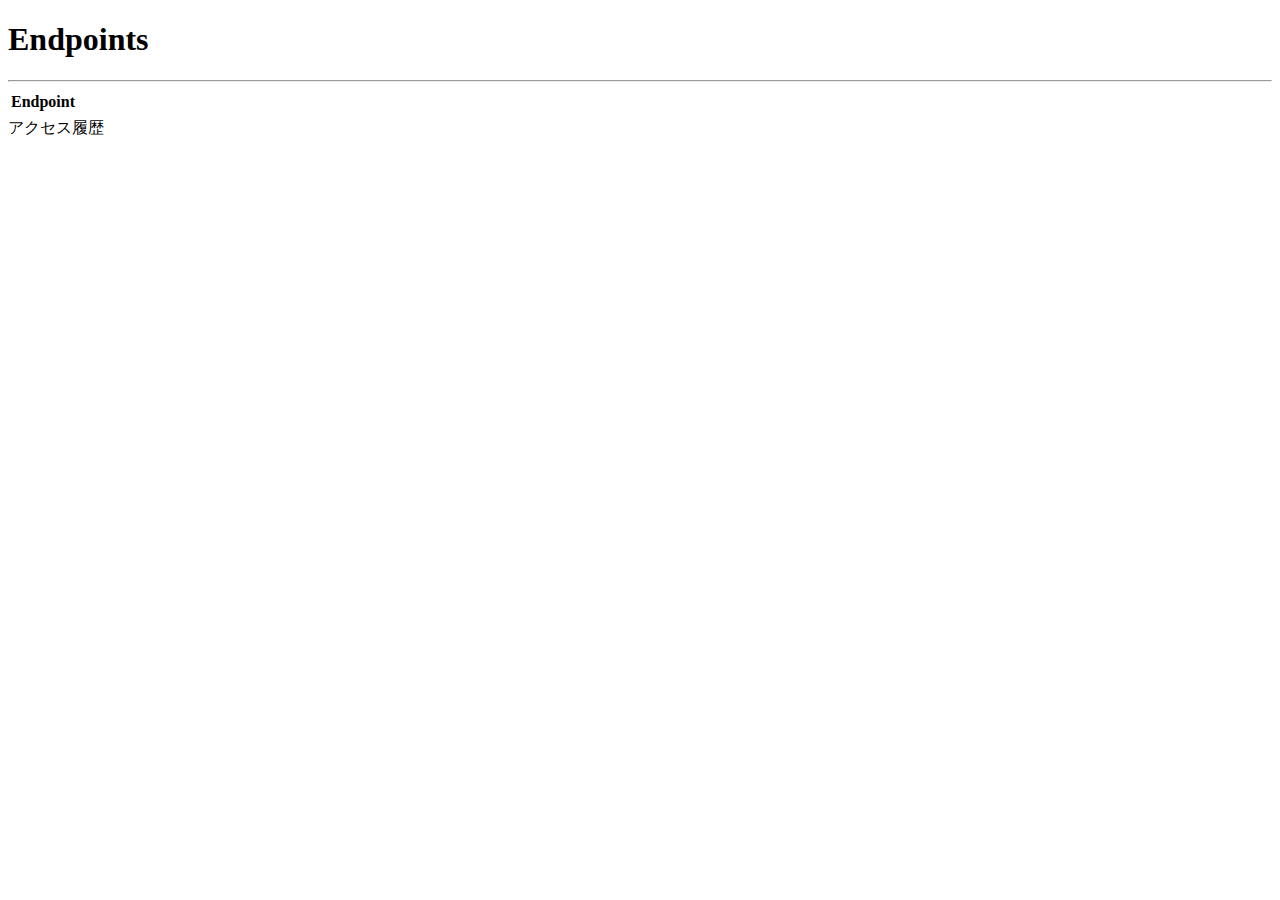
<file: src/main/resources/templates/index.html>
<!DOCTYPE html>
<html xmlns:th="http://www.thymeleaf.org" xmlns:layout="http://www.ultraq.net.nz/thymeleaf/layout"
  layout:decorate="~{layout/layout}">
<th:block layout:fragment="content">
  <h1>Endpoints</h1>
  <hr />
  <div class="row">
    <div class="col-sm-8">
      <table class="table">
        <thead>
          <tr>
            <th>Endpoint</th>
          </tr>
        </thead>
        <tbody>
          <tr th:each="entry : ${endpoints}" th:if="${entry != '/'}">
            <td>
              <a th:href="@{${entry}}"><span th:text="${entry}"></span></a>
            </td>
          </tr>
        </tbody>
      </table>
    </div>
    <div class="col-sm-4" th:if="${urlRecording != null}">
      <div class="fw-bold">アクセス履歴</div>
      <div class="list-group">
        <th:block th:each="entry : ${urlRecording}">
          <a class="list-group-item list-group-item-action" th:href="@{${entry}}"><span th:text="${entry}"></span></a>
        </th:block>
      </div>
    </div>
  </div>
</th:block>

</html>
</file>
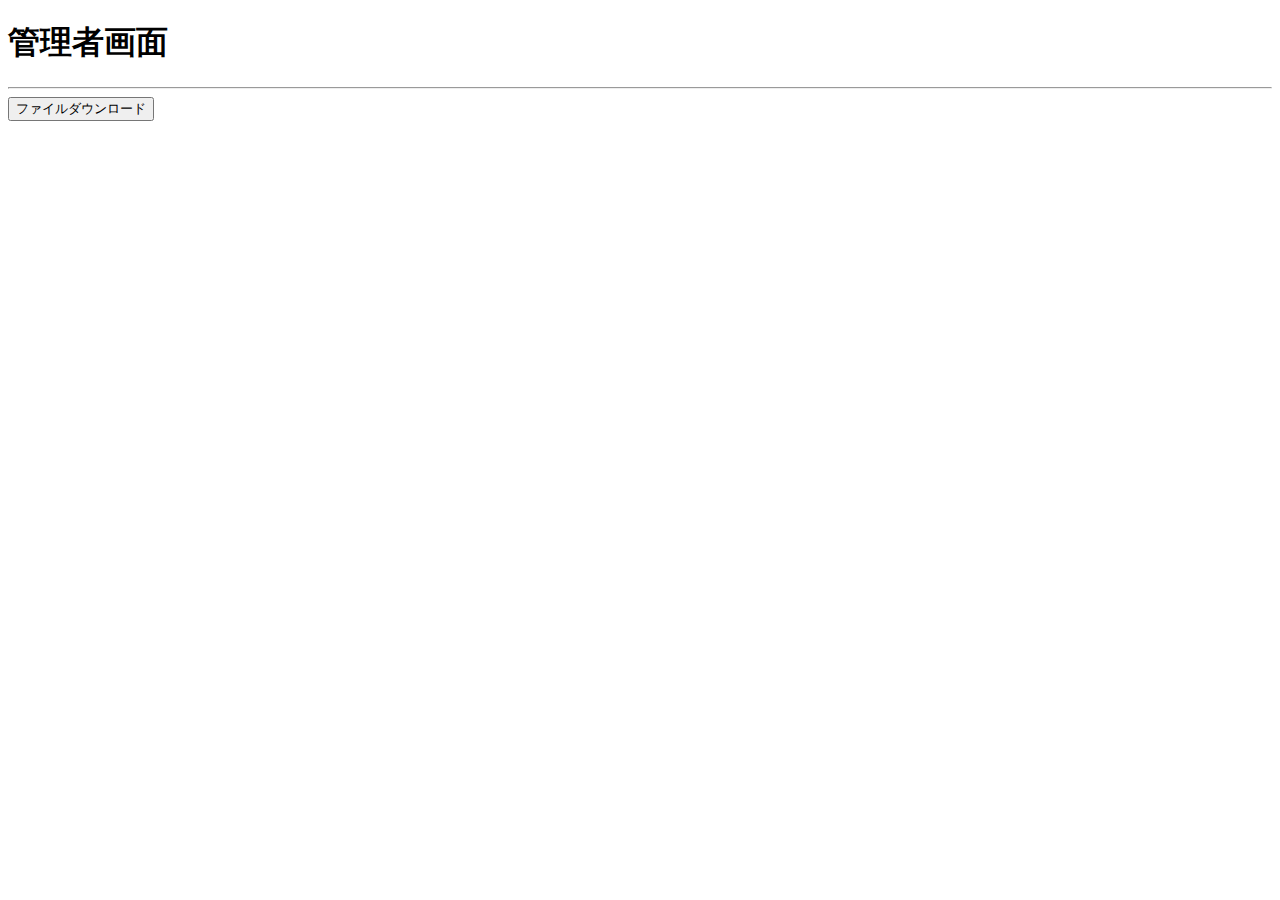
<file: src/main/resources/templates/admin/index.html>
<!DOCTYPE html>
<html xmlns:th="http://www.thymeleaf.org" xmlns:layout="http://www.ultraq.net.nz/thymeleaf/layout"
  layout:decorate="~{layout/layout}">
<th:block layout:fragment="content">
  <h1>管理者画面
  </h1>
  <hr />
  <div class="row">
    <form th:method="post" th:action="@{/admin/download}" enctype="multipart/form-data" class="col-md-4">
      <input type="submit" value="ファイルダウンロード" class="btn btn-warning">
    </form>
  </div>
</th:block>

</html>
</file>
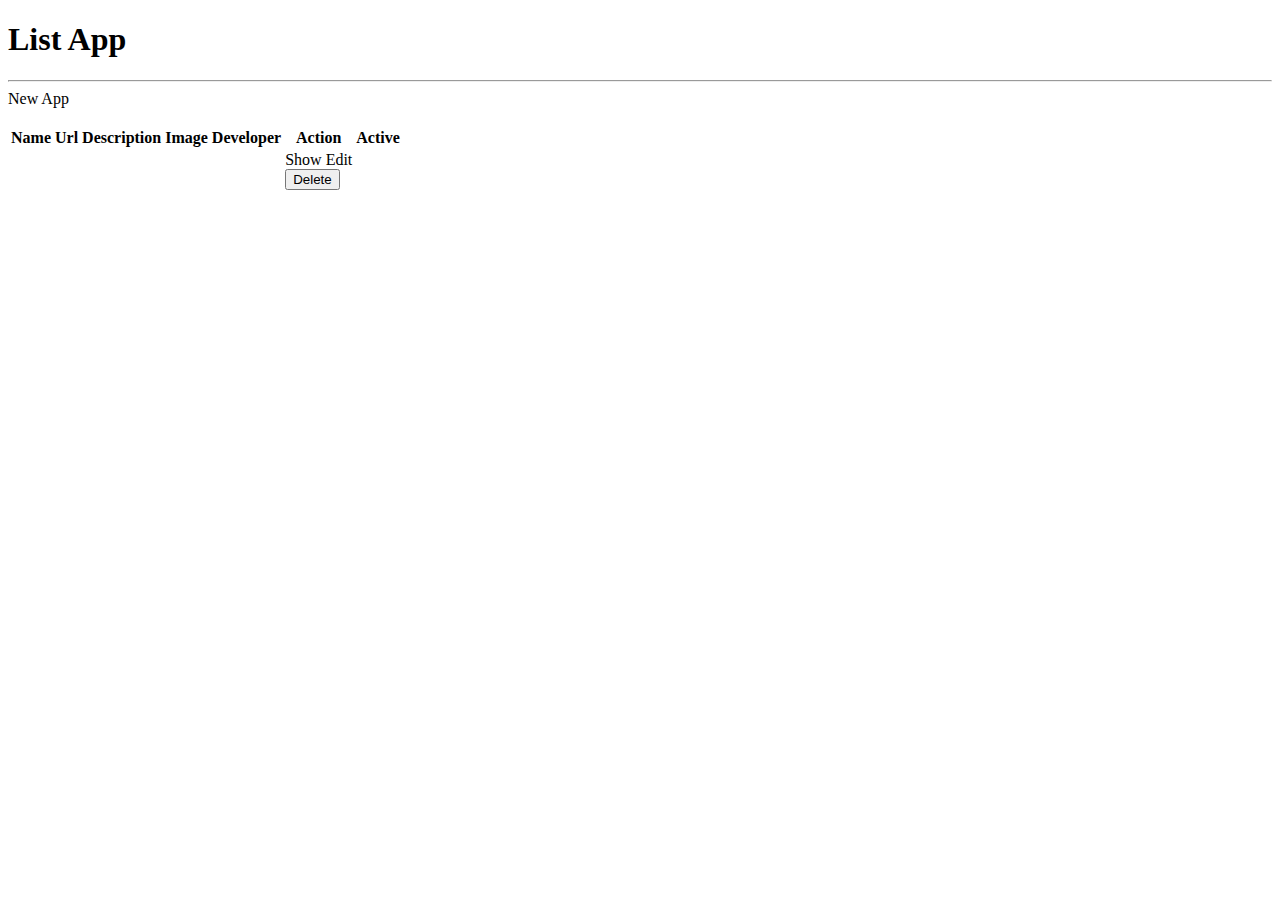
<file: src/main/resources/templates/app/index.html>
<!DOCTYPE html>
<html xmlns:th="http://www.thymeleaf.org" xmlns:layout="http://www.ultraq.net.nz/thymeleaf/layout"
  layout:decorate="~{layout/layout}">
<th:block layout:fragment="content">
  <h1>List App</h1>
  <hr />
  <a th:href="@{/apps/new}">New App</a><br /><br />

  <table class="table app-table">
    <thead>
      <tr>
        <th>Name</th>
        <th>Url</th>
        <th class="for-tablet">Description</th>
        <th>Image</th>
        <th class="for-tablet">Developer</th>
        <th>Action</th>
        <th>Active</th>
      </tr>
    </thead>
    <tbody>
      <tr th:each="app : ${listApp}">
        <td th:text="${app.name}"></td>
        <td class="text-overflow">
          <a th:href="${app.url}" target="_blank" th:text="${app.url}"></a>
        </td>
        <td class="for-tablet text-overflow" th:text="${app.description}"></td>
        <td>
          <!-- 画像があれば縮小して表示 -->
          <img th:if="${app.image != null && app.image != ''}" th:src="${app.image}" th:alt="現在の画像"
            style="max-width: 100px; max-height: 100px" />
        </td>
        <td class="for-tablet" th:text="${app.developer}"></td>
        <td>
          <a class="btn btn-primary" th:href="@{/apps/{id}(id = ${app.id})}">Show</a>
          <a class="btn btn-secondary" th:href="@{/apps/{id}/edit(id = ${app.id})}">Edit</a>
          <form th:action="@{/apps/{id}(id = ${app.id})}" th:method="delete">
            <button class="btn btn-danger" type="submit">Delete</button>
          </form>
        </td>
        <td th:text="${app.active}"></td>
      </tr>
    </tbody>
  </table>
  <link th:href="@{/css/app.css}" type="text/css" rel="stylesheet" />
</th:block>

</html>
</file>
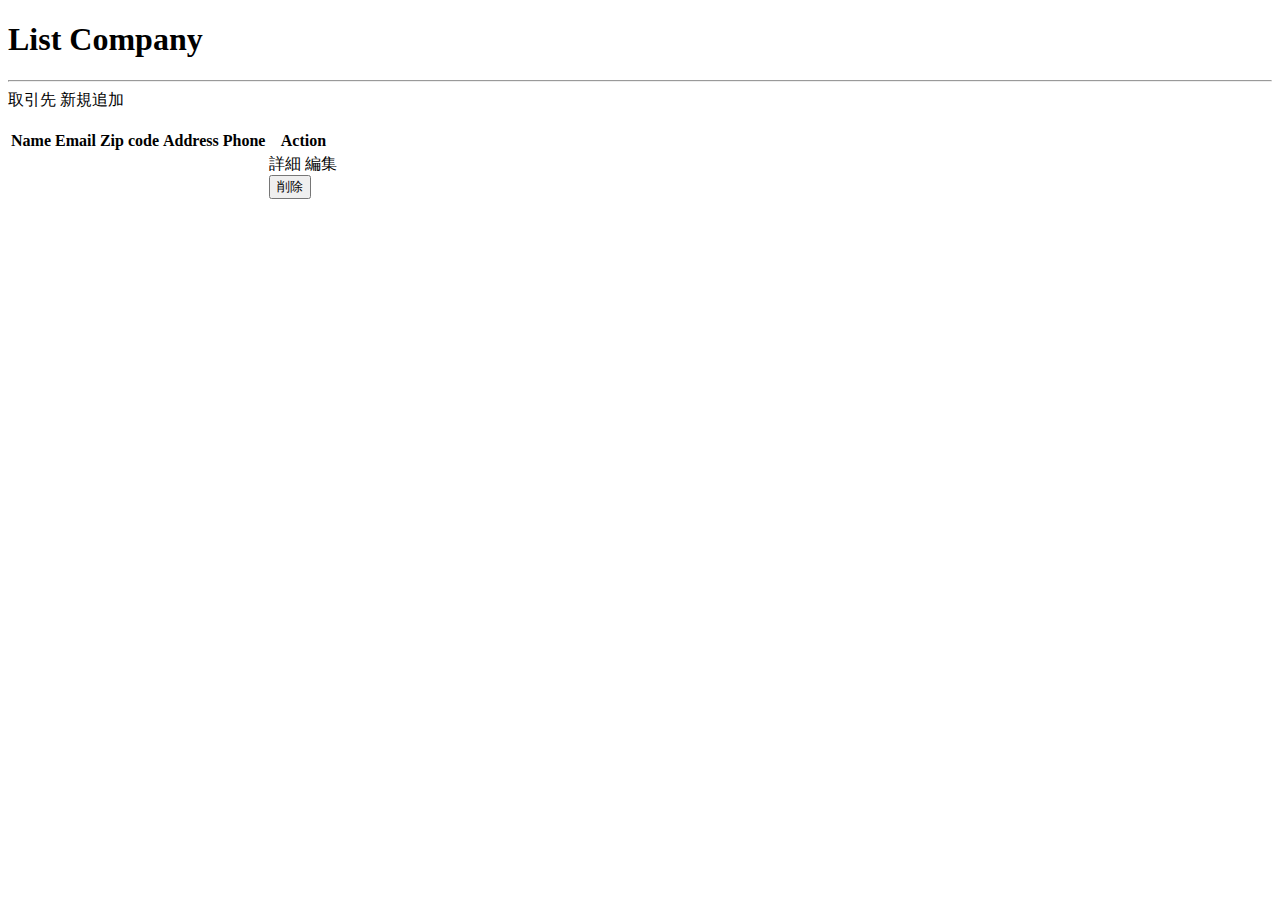
<file: src/main/resources/templates/company/index.html>
<!DOCTYPE html>
<html xmlns:th="http://www.thymeleaf.org" xmlns:layout="http://www.ultraq.net.nz/thymeleaf/layout"
  layout:decorate="~{layout/layout}">
<th:block layout:fragment="content">
  <h1>List Company</h1>
  <hr />
  <a class="btn btn-info" th:href="@{/companies/new}">取引先 新規追加</a>
  <br /><br />

  <table class="table">
    <thead>
      <tr>
        <th>Name</th>
        <th>Email</th>
        <th>Zip code</th>
        <th>Address</th>
        <th>Phone</th>
        <th>Action</th>
      </tr>
    </thead>
    <tbody>
      <tr th:each="company : ${listCompany}">
        <td th:text="${company.name}"></td>
        <td th:text="${company.email}"></td>
        <td th:text="${company.zipCode}"></td>
        <td th:text="${company.address}"></td>
        <td th:text="${company.phone}"></td>
        <td>
          <a class="btn btn-primary" th:href="@{/companies/{id}(id = ${company.id})}">詳細</a>
          <a class="btn btn-secondary" th:href="@{/companies/{id}/edit(id = ${company.id})}">編集</a>
          <form class="d-inline" th:action="@{/companies/{id}(id = ${company.id})}" th:method="delete">
            <button class="btn btn-danger" type="submit">削除</button>
          </form>
        </td>
      </tr>
    </tbody>
  </table>
</th:block>

</html>
</file>
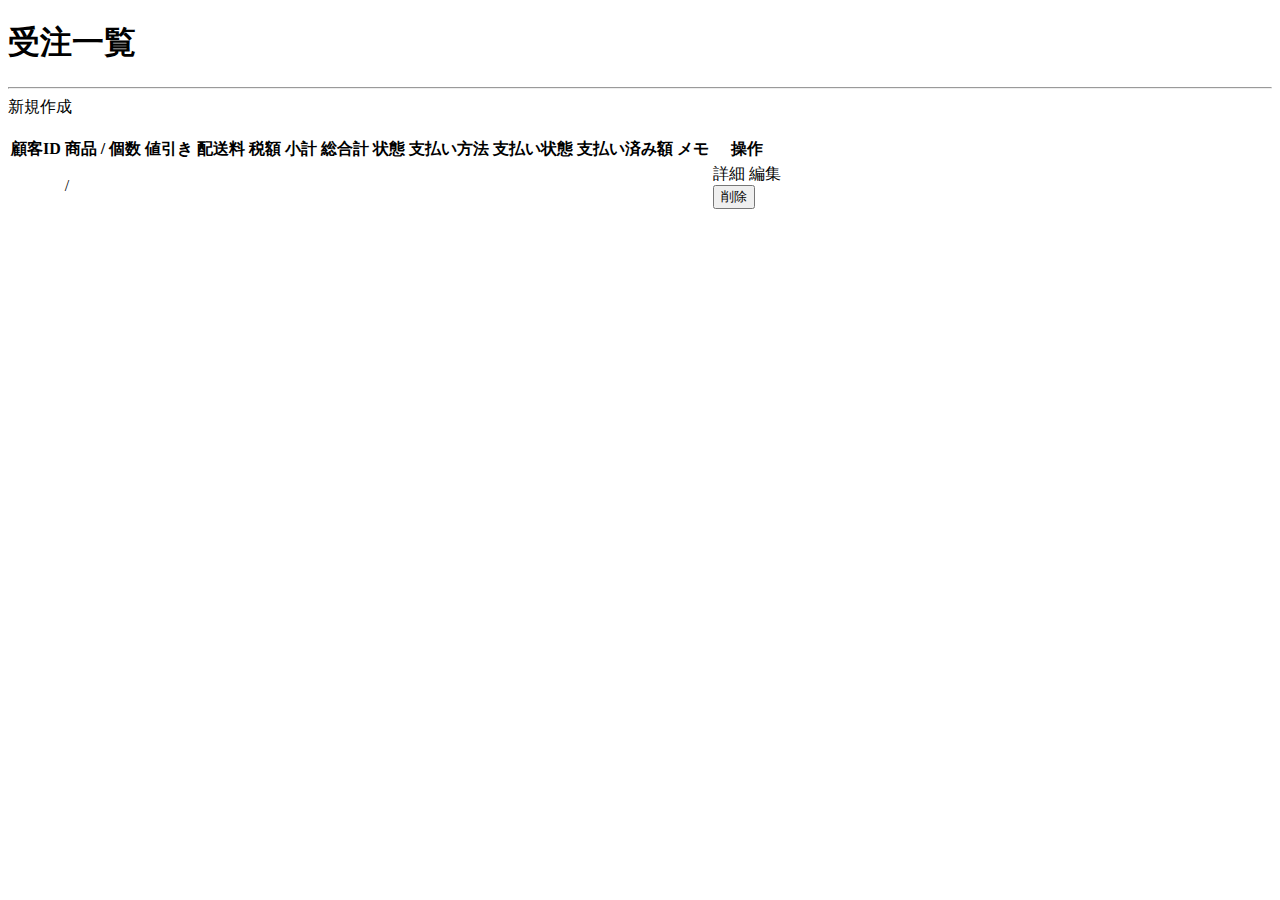
<file: src/main/resources/templates/order/index.html>
<!DOCTYPE html>
<html xmlns:th="http://www.thymeleaf.org" xmlns:layout="http://www.ultraq.net.nz/thymeleaf/layout"
  layout:decorate="~{layout/layout}">
<th:block layout:fragment="content">
  <h1>受注一覧</h1>
  <hr />
  <a th:href="@{/orders/new}">新規作成</a><br /><br />

  <table class="table">
    <thead>
      <tr>
        <th>顧客ID</th>
        <th>商品 / 個数</th>
        <th>値引き</th>
        <th>配送料</th>
        <th>税額</th>
        <th>小計</th>
        <th>総合計</th>
        <th>状態</th>
        <th>支払い方法</th>
        <th>支払い状態</th>
        <th>支払い済み額</th>
        <th>メモ</th>
        <th>操作</th>
      </tr>
    </thead>
    <tbody>
      <tr th:each="order : ${listOrder}">
        <td th:text="${order.customerId}"></td>
        <td>
          <th:block th:each="orderProduct : ${order.orderProducts}">
            <div>
              <span th:text="${orderProduct.name}"></span> /
              <span th:text="${orderProduct.quantity}"></span>
            </div>
          </th:block>
        </td>
        <td th:text="${order.discount}"></td>
        <td th:text="${order.shipping}"></td>
        <td th:text="${order.tax}"></td>
        <td th:text="${order.total}"></td>
        <td th:text="${order.grandTotal}"></td>
        <td th:text="${order.getStatusName()}"></td>
        <td th:text="${order.getPaymentMethodName()}"></td>
        <td th:text="${order.getPaymentStatusName()}"></td>
        <td th:text="${order.paid}"></td>
        <td th:text="${order.note}"></td>
        <td>
          <a class="btn btn-primary" th:href="@{/orders/{id}(id = ${order.id})}">詳細</a>
          <a class="btn btn-secondary" th:href="@{/orders/{id}/edit(id = ${order.id})}">編集</a>
          <form class="d-inline" th:action="@{/orders/{id}(id = ${order.id})}" th:method="delete">
            <button class="btn btn-danger" type="submit">削除</button>
          </form>
        </td>
      </tr>
    </tbody>
  </table>
</th:block>

</html>
</file>
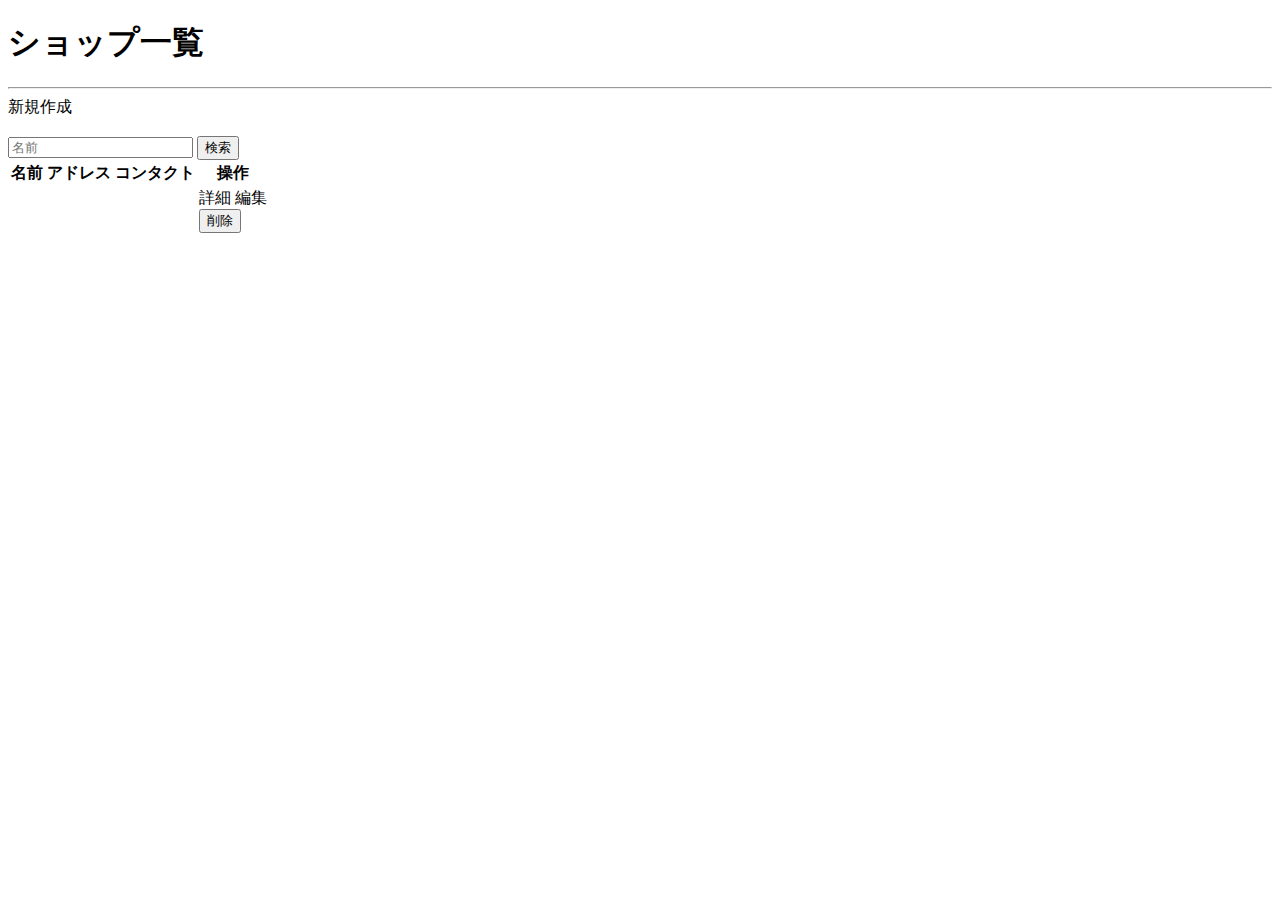
<file: src/main/resources/templates/shop/index.html>
<!DOCTYPE html>
<html xmlns:th="http://www.thymeleaf.org" xmlns:layout="http://www.ultraq.net.nz/thymeleaf/layout"
  layout:decorate="~{layout/layout}">
<th:block layout:fragment="content">
  <h1>ショップ一覧</h1>
  <hr />
  <a th:href="@{/shops/new}">新規作成</a><br /><br />

  <div class="mb-4">
    <form class="row" th:action="@{/shops}" th:method="'get'">
      <div class="col-6">
        <div class="input-group mb-2">
          <input type="text" id="name" name="name" class="form-control" placeholder="名前" th:value="${name}" />
          <button type="submit" class="btn btn-primary">検索</button>
        </div>
      </div>
    </form>
  </div>

  <table class="table">
    <thead>
      <tr>
        <th>名前</th>
        <th>アドレス</th>
        <th>コンタクト</th>
        <th>操作</th>
      </tr>
    </thead>
    <tbody>
      <tr th:each="shop : ${listShop}">
        <td th:text="${shop.name}"></td>
        <td th:text="${shop.address}"></td>
        <td th:text="${shop.contact}"></td>
        <td>
          <a class="btn btn-primary" th:href="@{/shops/{id}(id = ${shop.id})}">詳細</a>
          <a class="btn btn-secondary" th:href="@{/shops/{id}/edit(id = ${shop.id})}">編集</a>
          <form class="d-inline" th:action="@{/shops/{id}(id = ${shop.id})}" th:method="delete">
            <button class="btn btn-danger" type="submit">削除</button>
          </form>
        </td>
      </tr>
    </tbody>
  </table>
</th:block>

</html>
</file>
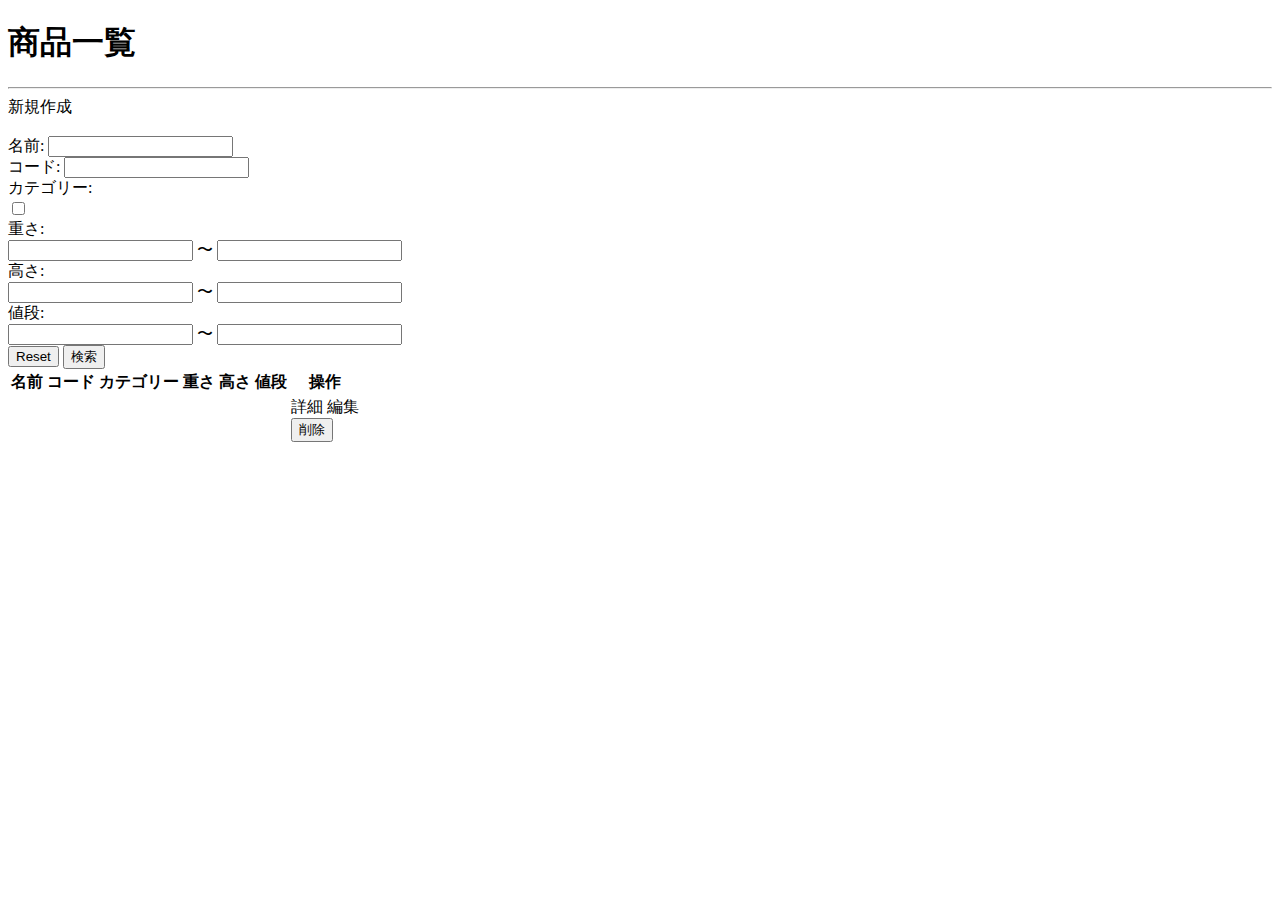
<file: src/main/resources/templates/shop_product/index.html>
<!DOCTYPE html>
<html xmlns:th="http://www.thymeleaf.org" xmlns:layout="http://www.ultraq.net.nz/thymeleaf/layout"
  layout:decorate="~{layout/layout}">
<th:block layout:fragment="content">
  <h1>商品一覧</h1>
  <hr />
  <a th:href="@{/shops/{shopId}/products/new(shopId = ${shopId})}">新規作成</a><br /><br />

  <div class="container border py-2 mb-4">
    <form class="row" th:action="@{/shops/{shopId}/products(shopId = ${shopId})}" th:method="'get'"
      th:object="${request}">
      <div class="form-group col-6 mb-2">
        <label for="name">名前:</label>
        <input type="text" id="name" name="name" class="form-control" th:field="*{name}" />
      </div>
      <div class="form-group col-6 mb-2">
        <label for="code">コード:</label>
        <input type="text" id="code" name="code" class="form-control" th:field="*{code}" />
      </div>
      <div class="form-group col-12 mb-2">
        <label for="category">カテゴリー:</label>
        <div>
          <div class="form-check form-check-inline" th:each="category: ${categories}">
            <input class="form-check-input" type="checkbox" name="categories" th:value="${category.id}"
              th:id="'category' + ${category.id}"
              th:checked="${request.categories != null and #lists.contains(request.categories, category.id)}" />
            <label class="form-check-label" th:for="'category' + ${category.id}" th:text="${category.name}"></label>
          </div>
        </div>
      </div>
      <div class="form-group col-12 mb-2">
        <label for="">重さ:</label>
        <div class="input-group">
          <input type="number" class="form-control" name="weight1" th:field="*{weight1}" />
          <span class="input-group-text">〜</span>
          <input type="number" class="form-control" name="weight2" th:field="*{weight2}" />
        </div>
      </div>
      <div class="form-group col-12 mb-2">
        <label for="">高さ:</label>
        <div class="input-group">
          <input type="number" class="form-control" name="height1" th:field="*{height1}" />
          <span class="input-group-text">〜</span>
          <input type="number" class="form-control" name="height2" th:field="*{height2}" />
        </div>
      </div>
      <div class="form-group col-12 mb-2">
        <label for="">値段:</label>
        <div class="input-group">
          <input type="number" step="0.01" class="form-control" name="price1" th:field="*{price1}" />
          <span class="input-group-text">〜</span>
          <input type="number" step="0.01" class="form-control" name="price2" th:field="*{price2}" />
        </div>
      </div>
      <div class="text-end">
        <input type="reset" value="Reset" class="btn btn-outline-secondary" />
        <button type="submit" class="btn btn-primary">検索</button>
      </div>
    </form>
  </div>

  <table class="table">
    <thead>
      <tr>
        <th>名前</th>
        <th>コード</th>
        <th>カテゴリー</th>
        <th>重さ</th>
        <th>高さ</th>
        <th>値段</th>
        <th>操作</th>
      </tr>
    </thead>
    <tbody>
      <tr th:each="product : ${listProduct}">
        <td th:text="${product.name}"></td>
        <td th:text="${product.code}"></td>
        <td>
          <span class="badge text-bg-info" th:text="${product.categoryName}"></span>
        </td>
        <td th:text="${product.weight}"></td>
        <td th:text="${product.height}"></td>
        <td th:text="${product.price}"></td>
        <td>
          <a class="btn btn-primary"
            th:href="@{/shops/{shopId}/products/{id}(shopId = ${shopId}, id = ${product.id})}">詳細</a>
          <a class="btn btn-secondary"
            th:href="@{/shops/{shopId}/products/{id}/edit(shopId = ${shopId}, id = ${product.id})}">編集</a>
          <form class="d-inline" th:action="@{/shops/{shopId}/products/{id}(shopId = ${shopId}, id = ${product.id})}"
            th:method="delete">
            <button class="btn btn-danger" type="submit">削除</button>
          </form>
        </td>
      </tr>
    </tbody>
  </table>
</th:block>

</html>
</file>
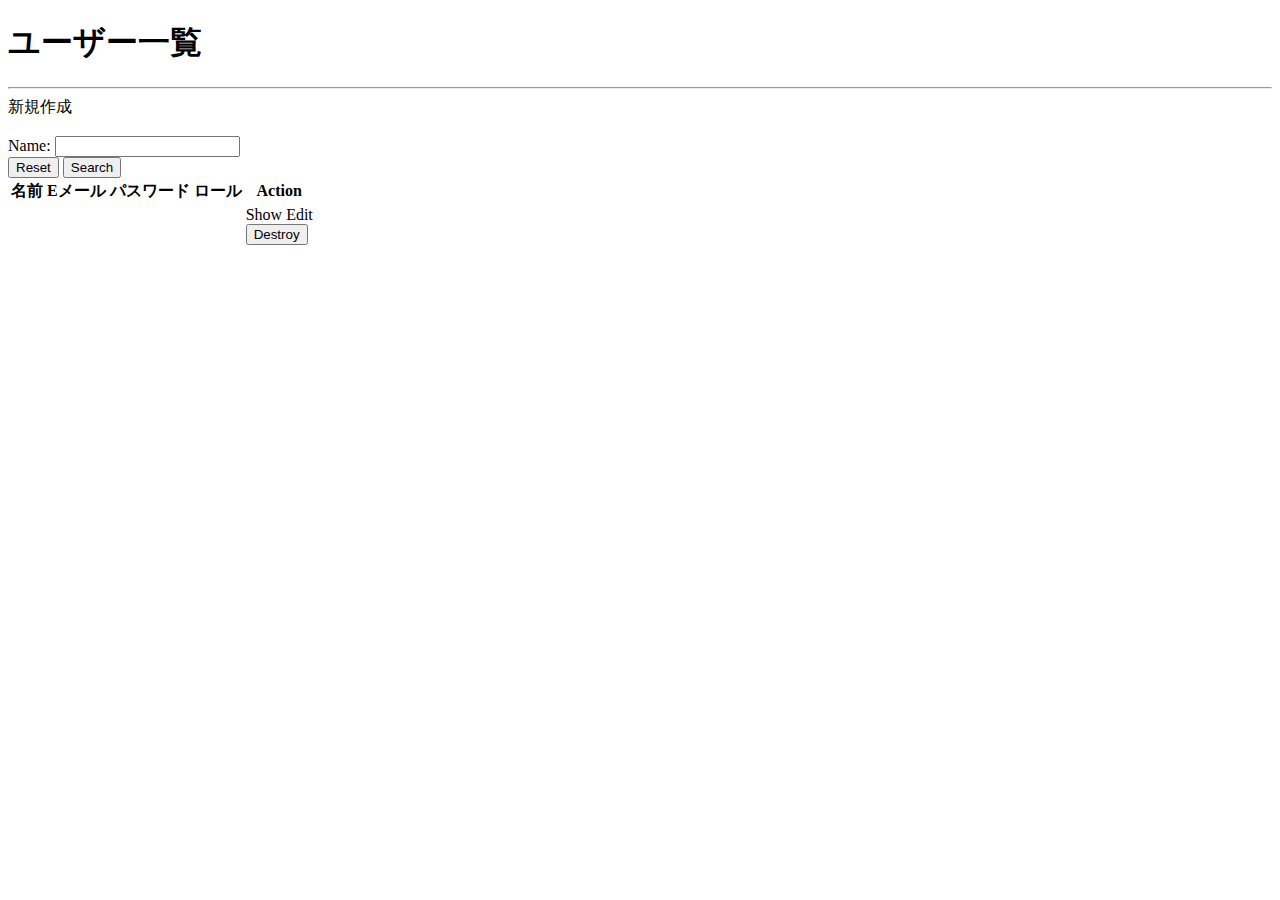
<file: src/main/resources/templates/user/index.html>
<!DOCTYPE html>
<html xmlns:th="http://www.thymeleaf.org" xmlns:layout="http://www.ultraq.net.nz/thymeleaf/layout"
  layout:decorate="~{layout/layout}">
<th:block layout:fragment="content">
  <h1>ユーザー一覧</h1>
  <hr />
  <a th:href="@{/users/new}">新規作成</a><br /><br />

  <div class="container border py-2 mb-4">
    <form class="row" th:action="@{/users}" th:method="'get'" th:object="${request}">
      <div class="form-group col-6 mb-2">
        <label for="name">Name:</label>
        <input type="text" id="name" name="name" class="form-control" th:field="*{name}" />
      </div>
      <div class="text-end">
        <input type="reset" value="Reset" class="btn btn-outline-secondary" />
        <button type="submit" class="btn btn-primary">Search</button>
      </div>
    </form>
  </div>

  <table class="table">
    <thead>
      <tr>
        <th>名前</th>
        <th>Eメール</th>
        <th>パスワード</th>
        <th>ロール</th>
        <th>Action</th>
      </tr>
    </thead>
    <tbody>
      <tr th:each="user : ${listUser}">
        <td th:text="${user.name}"></td>
        <td th:text="${user.email}"></td>
        <td th:text="${user.password}"></td>
        <td th:text="${user.role}"></td>
        <td>
          <a class="btn btn-primary" th:href="@{/users/{id}(id = ${user.id})}">Show</a>
          <a class="btn btn-secondary" th:href="@{/users/{id}/edit(id = ${user.id})}">Edit</a>
          <form class="d-inline" th:action="@{/users/{id}(id = ${user.id})}" th:method="delete">
            <button class="btn btn-danger" type="submit">Destroy</button>
          </form>
        </td>
      </tr>
    </tbody>
  </table>
</th:block>

</html>
</file>
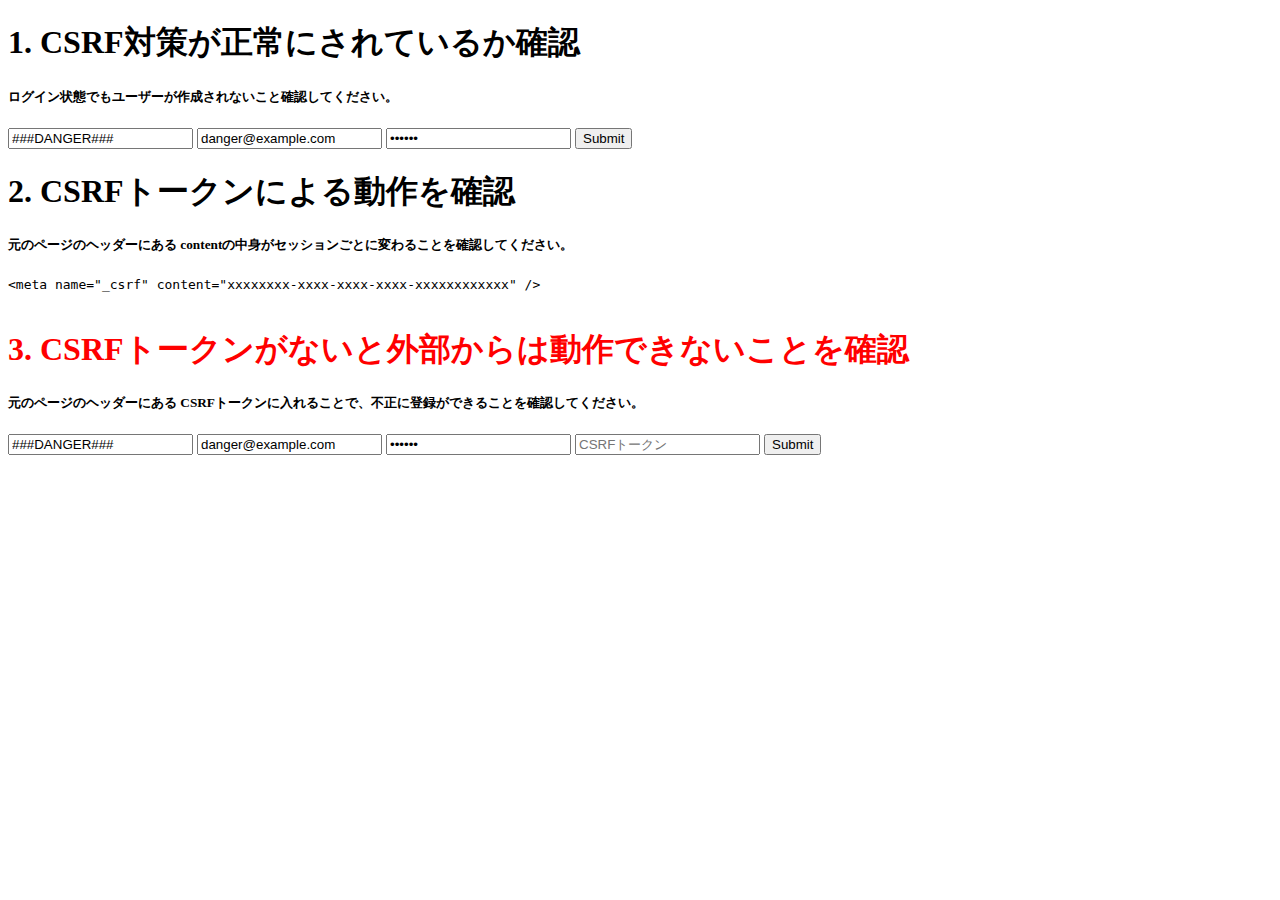
<file: e2e/CSRFSecurity.html>
<!DOCTYPE html>
<html lang="en">

<head>
  <meta charset="UTF-8" />
  <meta http-equiv="X-UA-Compatible" content="IE=edge" />
  <meta name="viewport" content="width=device-width, initial-scale=1.0" />
  <title>CSRF security checker</title>
</head>

<body>
  <h1>1. CSRF対策が正常にされているか確認</h1>
  <h5>ログイン状態でもユーザーが作成されないこと確認してください。</h5>
  <form action="http://localhost:8080/users" method="post">
    <input type="hidden" name="id" />
    <input type="text" name="name" value="###DANGER###" />
    <input type="email" name="email" value="danger@example.com" />
    <input type="password" name="password" value="danger" autocomplete="current-password" />
    <input type="hidden" name="_csrf" value="###DANGER###" />
    <input type="submit" value="Submit" />
  </form>
  <h1>2. CSRFトークンによる動作を確認</h1>
  <h5>
    元のページのヘッダーにある
    contentの中身がセッションごとに変わることを確認してください。
  </h5>
  <code>
      <pre>
&lt;meta name="_csrf" content="xxxxxxxx-xxxx-xxxx-xxxx-xxxxxxxxxxxx" /&gt;
    </pre
      >
    </code>
  <h1 style="color: red">
    3. CSRFトークンがないと外部からは動作できないことを確認
  </h1>
  <h5>
    元のページのヘッダーにある
    CSRFトークンに入れることで、不正に登録ができることを確認してください。
  </h5>
  <form action="http://localhost:8080/users" method="post">
    <input type="hidden" name="id" />
    <input type="text" name="name" value="###DANGER###" />
    <input type="email" name="email" value="danger@example.com" />
    <input type="password" name="password" value="danger" autocomplete="current-password" />
    <input type="text" name="_csrf" placeholder="CSRFトークン" />
    <input type="submit" value="Submit" />
  </form>
</body>

</html>
</file>
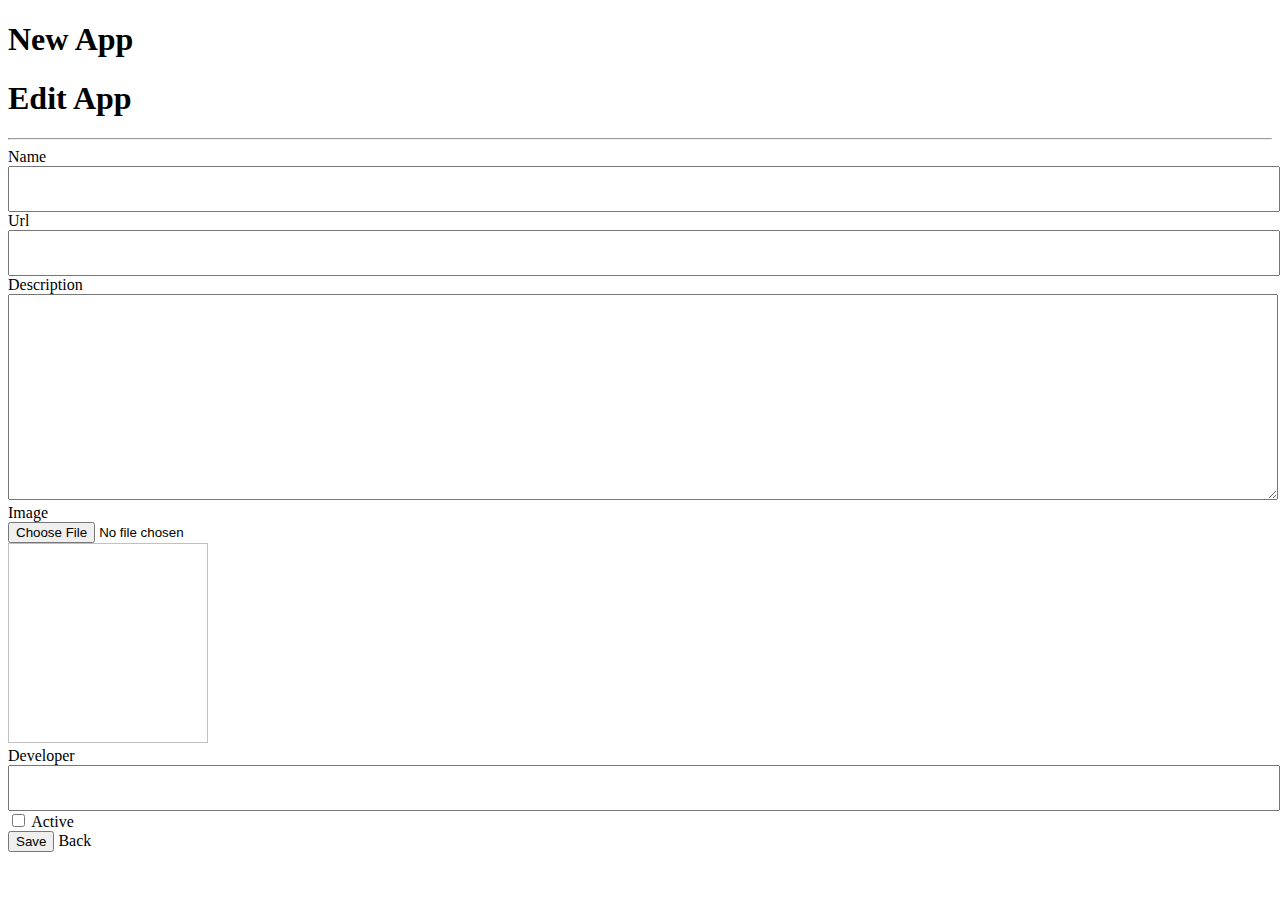
<file: src/main/resources/templates/app/form.html>
<!DOCTYPE html>
<html xmlns:th="http://www.thymeleaf.org" xmlns:layout="http://www.ultraq.net.nz/thymeleaf/layout"
  layout:decorate="~{layout/layout}">
<th:block layout:fragment="content">
  <h1 th:if="${app.id == null}">New App</h1>
  <h1 th:if="${app.id != null}">Edit App</h1>
  <hr />
  <form th:action="@{/apps}" th:method="@{${app.id == null} ? 'post' : 'put'}" th:object="${app}">
    <input type="hidden" th:field="*{id}" />

    <div class="form-group">
      <label for="name">Name</label>
      <input id="name" name="name" type="text" class="form-control" th:field="*{name}"
        style='height: 40px; width: 100%;' />
    </div>
    <div class="form-group">
      <label for="url">Url</label>
      <input id="url" name="url" type="text" class="form-control" th:field="*{url}"
        style='height: 40px; width: 100%;' />
    </div>
    <div class="form-group">
      <label for="description">Description</label>
      <textarea id="description" name="description" class="form-control" th:field="*{description}"
        style='height: 200px; width: 100%; resize: vertical;'></textarea>
    </div>
    <div class="form-group">
      <label for="image_file-lg">Image</label>
      <input id="image_file" name="image_file" type="file" class="form-control-lg" style="display:block;" />
      <!-- 画像があれば縮小して表示 -->
      <img th:if="${app.image != null && app.image != ''}" th:src="*{image}" th:alt="現在の画像" width="200" height="200" />
      <input id="image" name="image" type="hidden" th:field="*{image}" style="display:block;" />
    </div>
    <div class="form-group">
      <label for="developer">Developer</label>
      <input id="developer" name="developer" type="text" class="form-control" th:field="*{developer}"
        style='height: 40px; width: 100%;' />
    </div>
    <div class="form-check">
      <input id="active" name="active" type="checkbox" class="form-check-input" th:field="*{active}" />
      <label for="active" class="form-check-label">Active</label>
    </div>

    <button type="submit" class="btn btn-success">Save</button>
    <a th:href="@{/apps}" class="btn btn-default">Back</a>
  </form>
  <script>
    window.addEventListener('load', function () {
      const imageFile = document.getElementById('image_file');
      const image = document.getElementById('image');
      imageFile.addEventListener('change', function () {
        const file = imageFile.files[0];
        const reader = new FileReader();
        reader.addEventListener('load', function () {
          image.value = reader.result;
          const imagePreview = document.createElement('img');
          imagePreview.id = 'image_preview';
          imagePreview.src = reader.result;
          imagePreview.style = "max-width: 200px; max-height: 200px;";

          imageFile.after(imagePreview);
        });
        reader.readAsDataURL(file);
      });
    });
  </script>
  <link th:href="@{/css/app.css}" type="text/css" rel="stylesheet" />
</th:block>

</html>
</file>
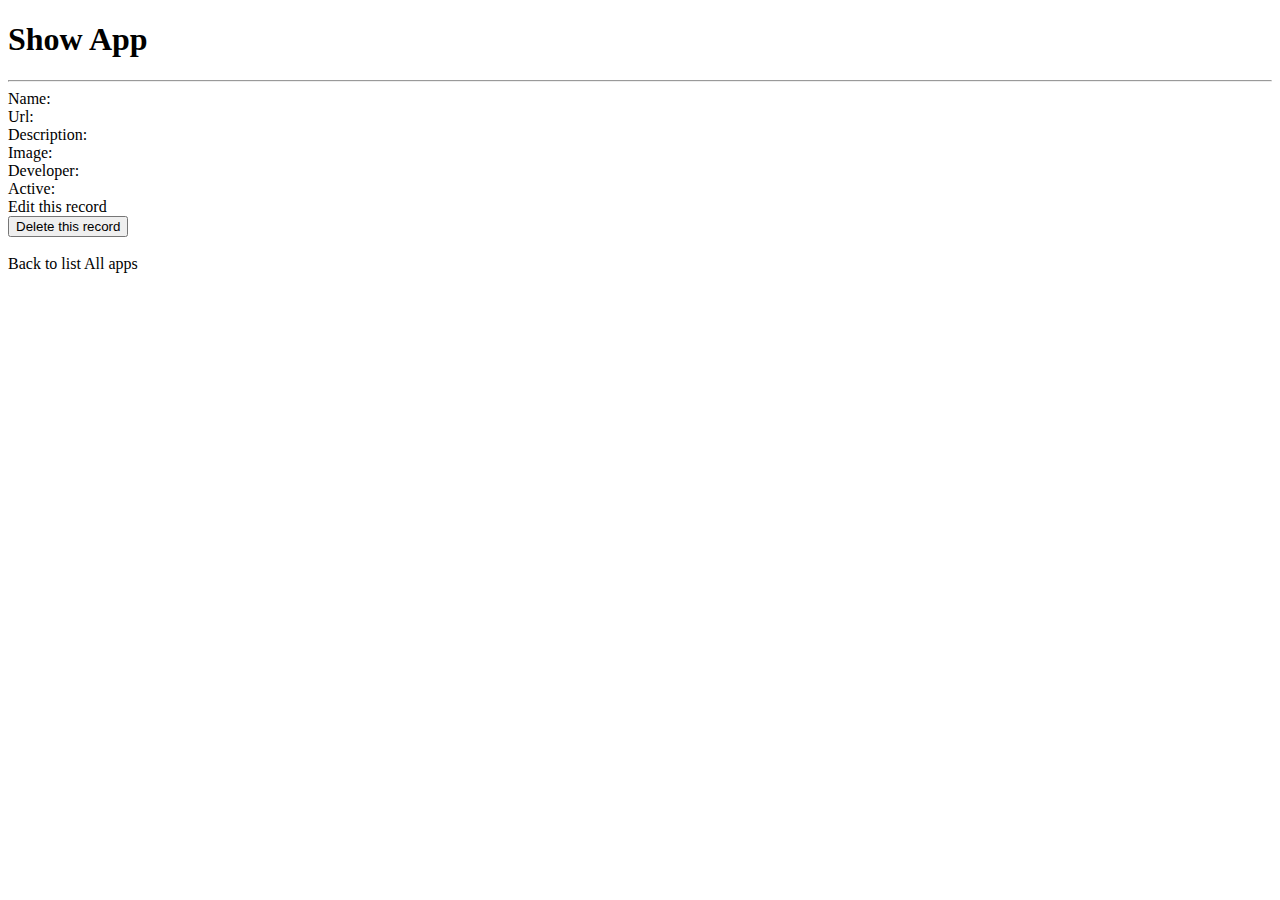
<file: src/main/resources/templates/app/show.html>
<!DOCTYPE html>
<html xmlns:th="http://www.thymeleaf.org" xmlns:layout="http://www.ultraq.net.nz/thymeleaf/layout"
  layout:decorate="~{layout/layout}">
<th:block layout:fragment="content">
  <div class='app-show-container'>
    <h1>Show App</h1>
    <hr />
    <div class="form-group">
      <label for="name">Name: </label>
      <span class='font-impact' th:text="${app.name}"></span>
    </div>
    <div class="form-group">
      <label for="email">Url: </label>
      <span class='font-impact' th:text="${app.url}"></span>
    </div>
    <div class="form-group">
      <label for="description">Description: </label>
      <span class='font-impact' th:text="${app.description}"></span>
    </div>
    <div class="form-group">
      <label for="image">Image: </label>
      <!-- 画像があれば表示 -->
      <img th:if="${app.image != null && app.image != ''}" th:src="${app.image}" th:alt="現在の画像"
        style="max-width: 200px; max-height: 200px" class="img-filter" />
    </div>
    <div class="form-group">
      <label for="developer">Developer: </label>
      <span th:text="${app.developer}"></span>
    </div>
    <div class="form-group">
      <label for="active">Active: </label>
      <span th:text="${app.active}"></span>
    </div>
    <div class="form-group">
      <a class="btn btn-primary" th:href="@{/apps/{id}/edit(id = ${app.id})}">Edit this record</a>
      <form class="d-inline" th:action="@{/apps/{id}(id = ${app.id})}" th:method="delete">
        <button class="btn btn-danger" type="submit">Delete this record</button>
      </form>
    </div>
    <br />
    <div class="form-group ">
      <a class="btn btn-secondary text-right" th:href="@{/apps}">Back to list All apps</a>
    </div>
    <br />
  </div>
  <link th:href="@{/css/app.css}" type="text/css" rel="stylesheet" />
</th:block>

</html>
</file>
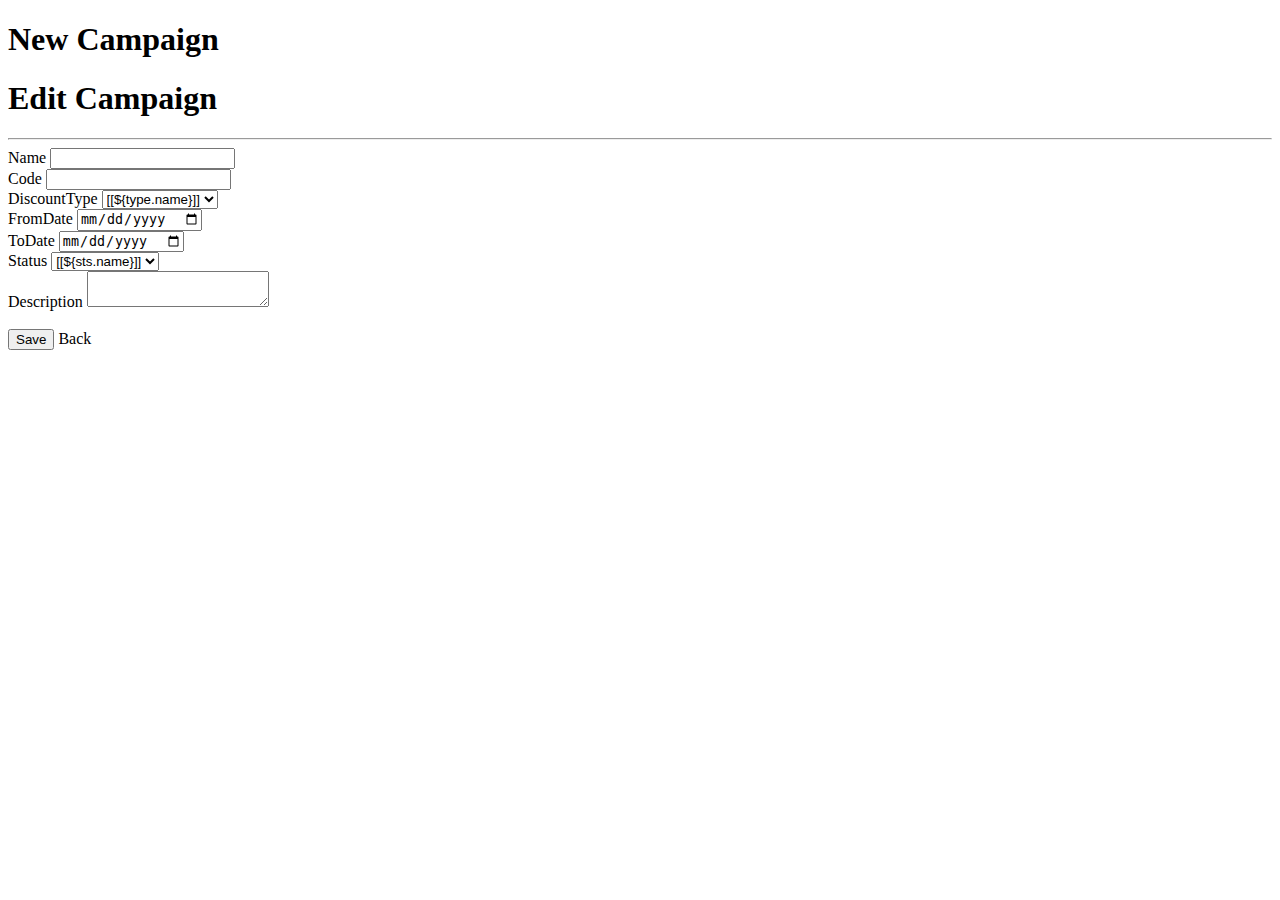
<file: src/main/resources/templates/campaign/form.html>
<!DOCTYPE html>
<html xmlns:th="http://www.thymeleaf.org" xmlns:layout="http://www.ultraq.net.nz/thymeleaf/layout"
  layout:decorate="~{layout/layout}">
<th:block layout:fragment="content">
  <h1 th:if="${campaign.id == null}">New Campaign</h1>
  <h1 th:if="${campaign.id != null}">Edit Campaign</h1>
  <hr />
  <form th:action="@{/campaigns}" th:method="@{${campaign.id == null} ? 'post' : 'put'}" th:object="${campaign}">
    <input type="hidden" th:field="*{id}" />

    <div class="form-group">
      <label for="name">Name</label>
      <input id="name" name="name" type="text" class="form-control" th:field="*{name}" th:errorclass="is-invalid" />
      <div class="invalid-feedback" th:errors="*{name}"></div>
    </div>
    <div class="form-group">
      <label for="code">Code</label>
      <input id="code" name="code" type="text" class="form-control" th:field="*{code}" th:errorclass="is-invalid" />
      <div class="invalid-feedback" th:errors="*{code}"></div>
    </div>
    <div class="form-group">
      <label for="discountType">DiscountType</label>
      <select id="discountType" name="discountType" th:field="*{discountType}" class="form-select">
        <option th:each="type : ${typeList}" th:value="${type}" th:selected="${discountType == type.id}"
          th:inline="text">
          [[${type.name}]]
        </option>
      </select>
    </div>
    <div class="form-group">
      <label for="fromDate">FromDate</label>
      <input id="fromDate" name="fromDate" type="date" class="form-control" th:field="*{fromDate}" />
    </div>
    <div class="form-group">
      <label for="toDate">ToDate</label>
      <input id="toDate" name="toDate" type="date" class="form-control" th:field="*{toDate}" />
    </div>
    <div class="form-group">
      <label for="status">Status</label>
      <select id="status" name="status" th:field="*{status}" class="form-select">
        <option th:each="sts : ${statusList}" th:value="${sts}" th:selected="${status == sts.id}" th:inline="text">
          [[${sts.name}]]
        </option>
      </select>
    </div>
    <div class="form-group">
      <label for="description">Description</label>
      <textarea id="description" name="description" class="form-control" th:field="*{description}"></textarea>
    </div>
    <br />

    <button type="submit" class="btn btn-success">Save</button>
    <a th:href="@{/campaigns}" class="btn btn-default">Back</a>
  </form>
</th:block>

</html>
</file>
